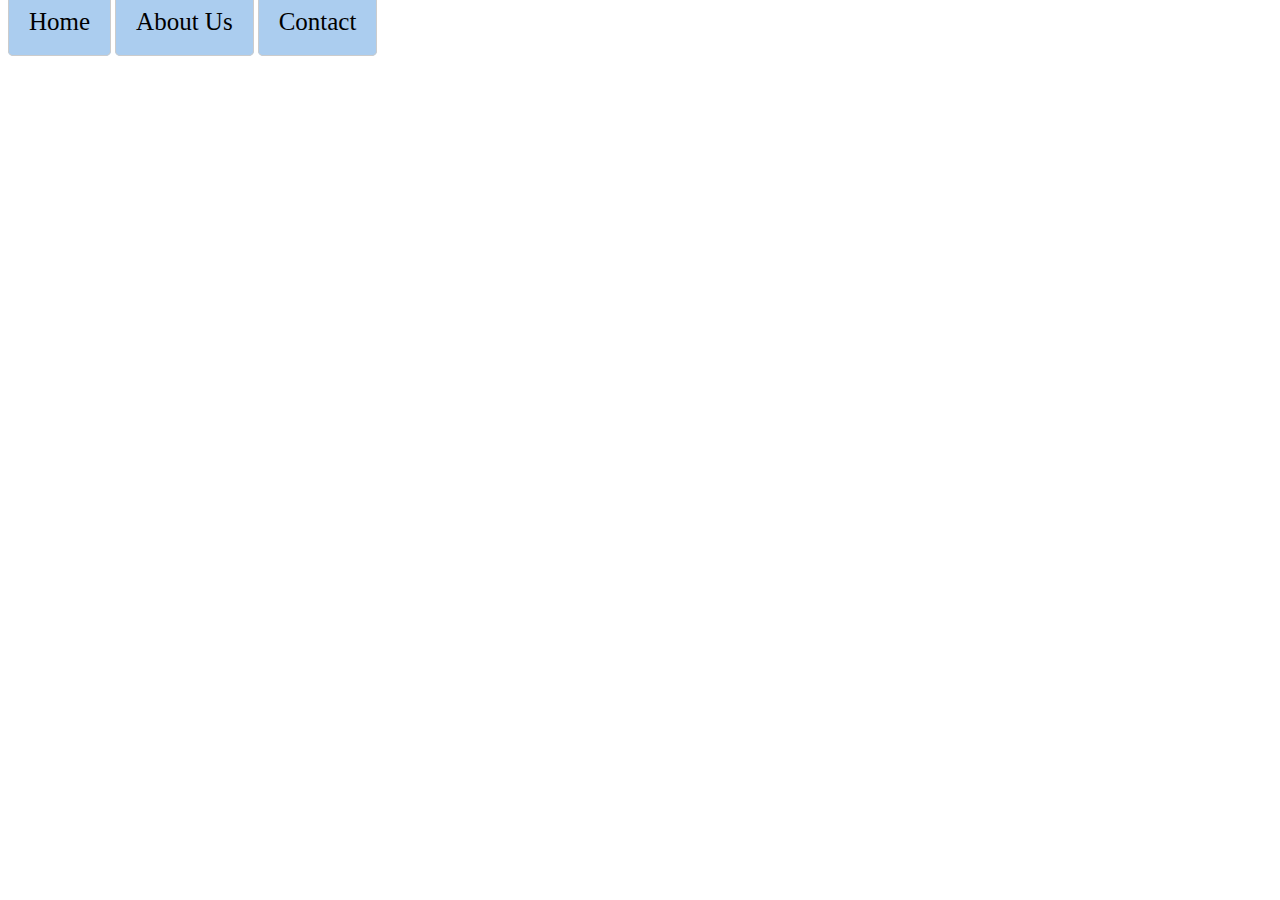
<file: eighth-exercise/index.html>
<!DOCTYPE html>
<html>
	<head>
		<title>Ghostly Divs</title>
        <link rel='stylesheet' type='text/css' href='stylesheet.css'/>
        <script type='text/javascript' src='script.js'></script>
	</head>
	<body>
        <div>Home</div>
        <div>About Us</div>
        <div>Contact</div>
	</body>
</html>
</file>
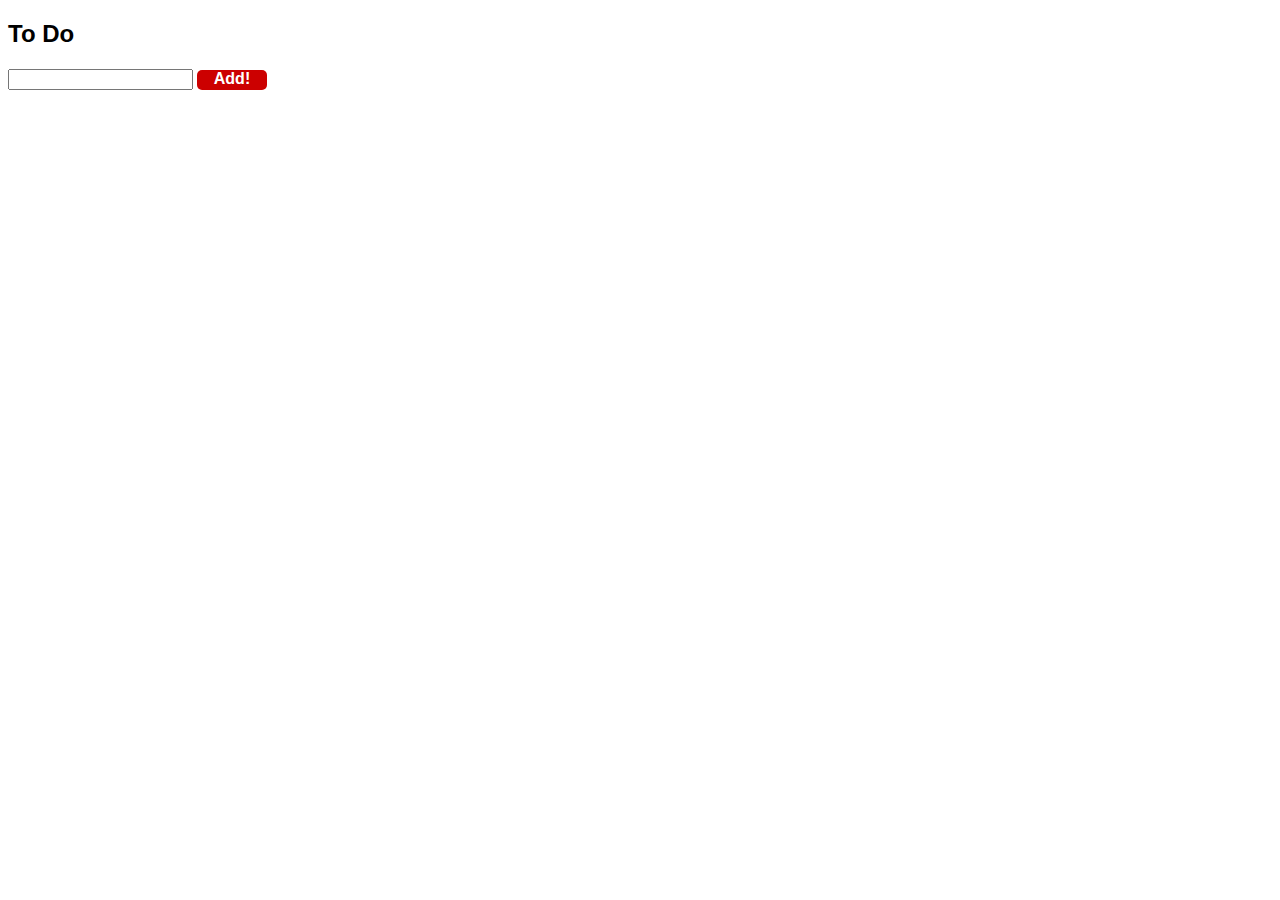
<file: fourth-exercise/index.html>
<!DOCTYPE html>
<html>
    <head>
    	<title>To Do</title>
        <link rel="stylesheet" type="text/css" href="stylesheet.css"/>
        <script type="text/javascript" src="script.js"></script>
	</head>
	<body>
		<h2>To Do</h2>
		<form name="checkListForm">
			<input type="text" name="checkListItem"/>
		</form>
		<div id="button">Add!</div>
		<br/>
		<div class="list"></div>
	</body>
</html>
</file>
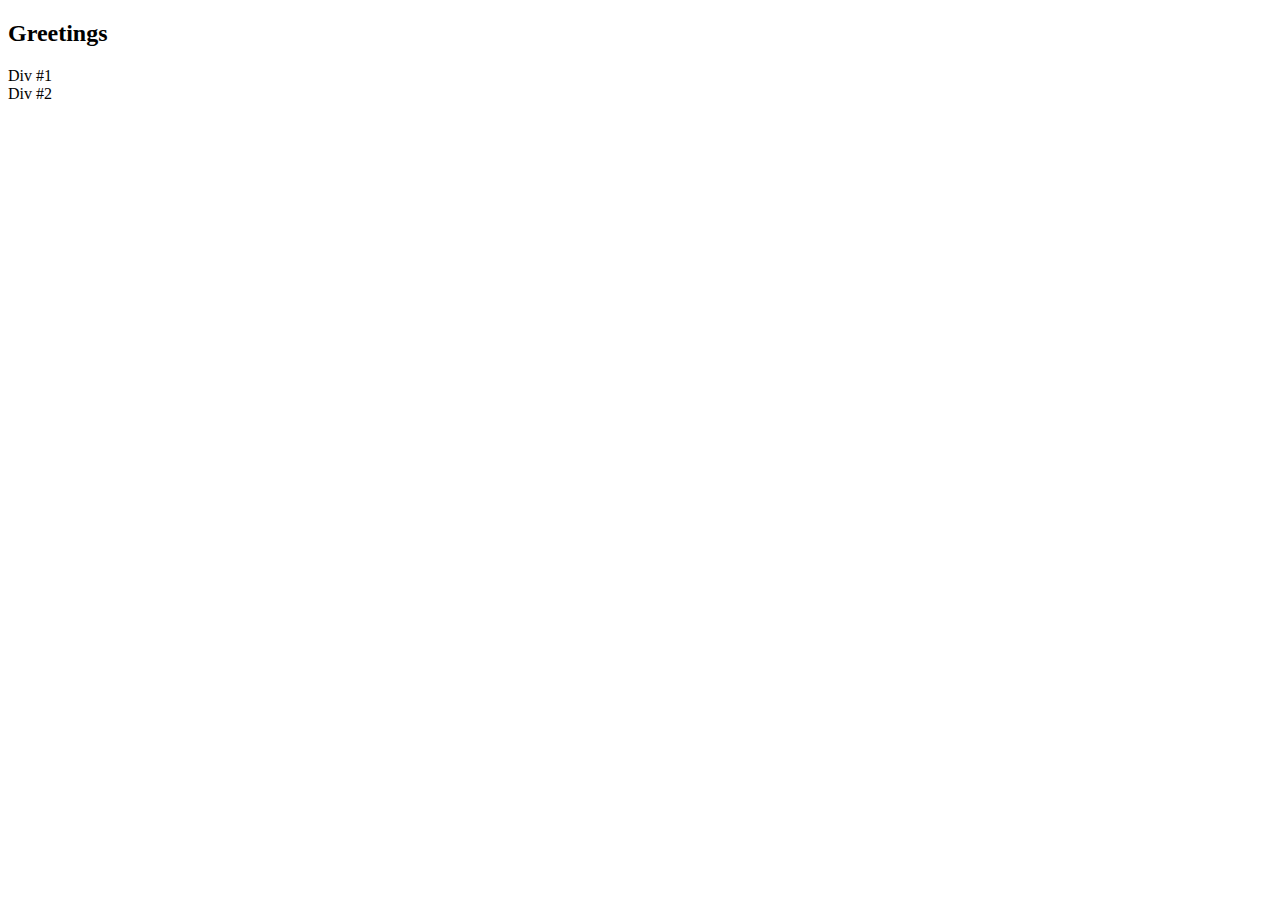
<file: second-exercise/index.html>
<!DOCTYPE html>
<html>
	<head>
		<title>Result</title>
        <script type='text/javascript' src='script.js'></script>
	</head>
	<body>
        <div class="container">
            <h2>Greetings</h2>
            <div id="one">Div #1</div>
            <div id="two">Div #2</div>
        </div>
	</body>
</html>
</file>
<file: eighth-exercise/stylesheet.css>
div {
    border-radius: 5px;
    background-color: #ABCDEF;
    transition: background-color 0.5s ease;
    display:inline;
    font-size:25px;
    padding:20px;
    border:1px solid #ccc;
    margin-top:10px;
}

.active {
    background-color:#556677;
}
</file>
<file: fourth-exercise/stylesheet.css>
h2 {
    font-family:arial;
}

form {
    display: inline-block;
}

#button{
    display: inline-block;
    height:20px;
	width:70px;
	background-color:#cc0000;
	font-family:arial;
	font-weight:bold;
	color:#ffffff;
	border-radius: 5px;
	text-align:center;
	margin-top:2px;
}

.list {
	font-family:garamond;
	color:#cc0000;
}
</file>
